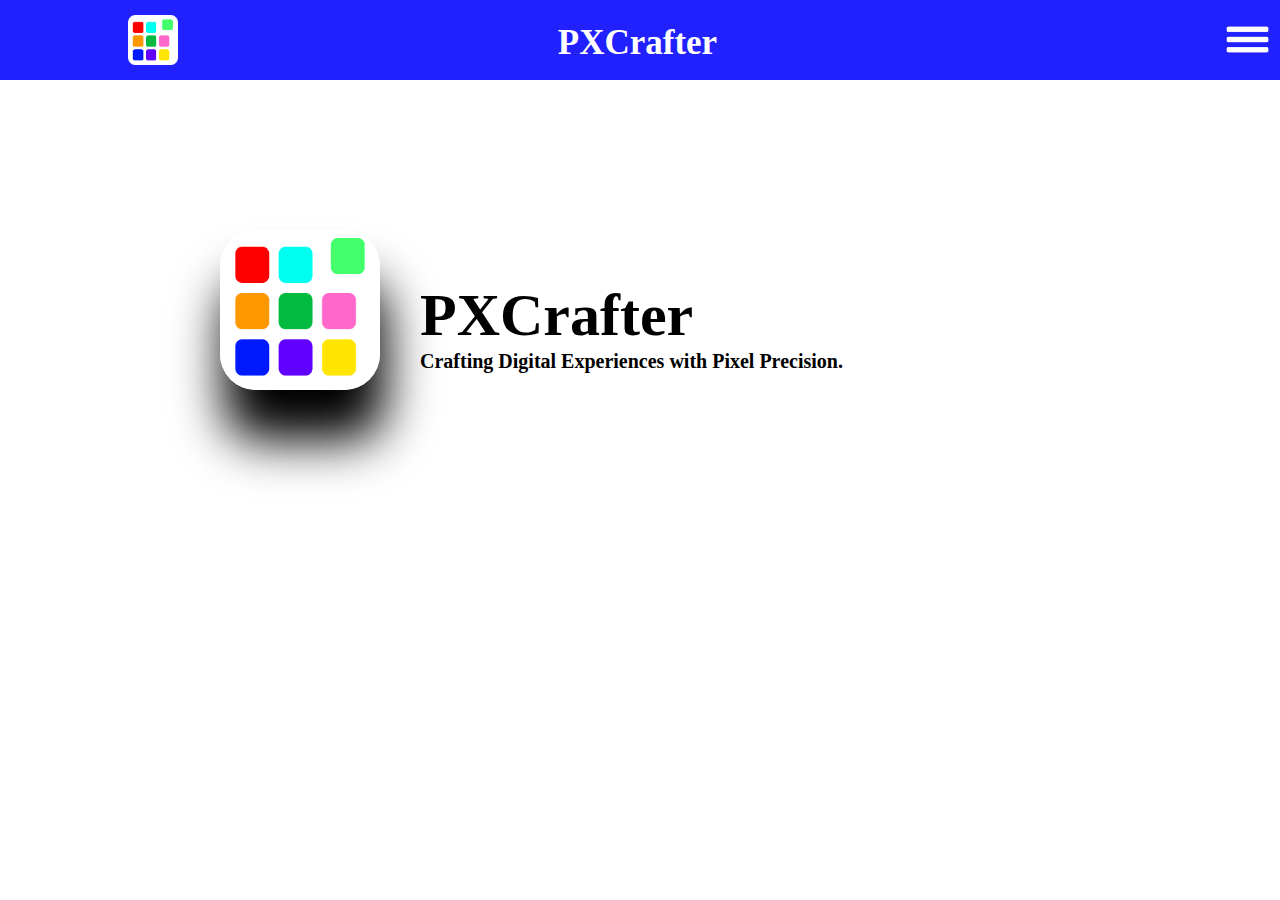
<file: index.html>
<!DOCTYPE html>
<html lang="en">
<head>
    <meta charset="UTF-8">
    <meta http-equiv="X-UA-Compatible" content="IE=edge">
    <meta name="viewport" content="width=device-width, initial-scale=1.0">
    <link rel="icon" href="Main_Logo.png">
    <title>PXCrafter - Home</title>


    <link rel="stylesheet" href="style_home.css">

</head>
<body>
    <div class="menu_div">
        <div class="main_menu_div">
            <div id="logo_div"><img id="image_logo" src="Main_Logo.png" alt="PXCrafter Logo"></div>
            <div><H1 id="company_name">PXCrafter</H1></div>
            <div id="menu_icon"><img id="image_menu" src="Menu_Icon_2.png" alt="Menu icon"></div>
        </div>

        <div class="menu_link_div">
            <div class="link_div"><a href="index.html" class="link_anchor">Acasa</a></div>
            <div class="link_div"><a href="" class="link_anchor">Despre mine</a></div>
            <div class="link_div"><a href="./Contact/" class="link_anchor">Contact</a></div>
            <div class="link_div"><a href="./Galery/" class="link_anchor">Galerie</a></div>
        </div>
    </div>

    <div class="second_section">
        <div id="floating_logo_div"><img id="floating_image_logo" src="Floating_Logo.png" alt="PXCrafter Logo"></div>
        <div id="text_holder_div"><h1 id="text_overlay"><span id="span_company_name">PXCrafter</span> <br>Crafting Digital Experiences with Pixel Precision.</h1></div>
    </div>
    <script src="script.js"></script>
</body>
</html>
</file>
<file: style_home.css>
body{
    box-sizing: border-box;
    margin: 0;
    padding: 0;
}

#text-container {
    display: inline-block;
    padding: 10px;
    font-size: 20px;
    font-family: Arial, sans-serif;
  }
  
.menu_div{
    width: 100%;
    background-color: rgb(33, 33, 255);
    height: 80px; /* 80 -> 600 */
    display: flex;
    /* justify-content:space-around; */
    flex-direction: column;
    transition: 0.5s;
}
.main_menu_div{
    display: flex;
    justify-content: space-between;
    transition: 0.5s;
    margin-bottom: 0px;
}

#image_logo{
    width: 50px;
    height: 50px;
    margin-left: 10vw;
    margin-top: 15px;
    transition: 0.5s;
}
#image_logo:hover{
    
    width: 65px;
    height: 65px;
    margin-top: 8px;
    margin-right: -10vw;
}

#company_name{
    font-size: 35px;
    color: white;
    transition: 1s;
    margin-left: -10vw;
    transition-delay: 0.2s;
}
#company_name:hover{
    
}

#image_menu{
    width: 45px;
    height: 35px;
    margin-right:10px;
    margin-top: 22px;
    transition: 1.5s;
}

.open_menu{
    height: 550px;
    border-radius: 25px;
}




.menu_link_div{
    margin-top: 100px;
    display: block;
    display:flex;
    align-items: center;
    /* justify-content: space-between; */
    flex-direction: column;
}

.link_anchor{
    color: white;
    text-decoration: none;
    font-size: 30px;
    transition: 0.2s;
}
.link_anchor:hover{
    font-size: 35px;
    margin-bottom: 2px;
}
.link_div{
    margin: 10px;
}
.show_links{
    display: block;
    display:flex;
    align-items: center;
    flex-direction: column;
    transition: 1s;
}
.hide_links{
    display: none;
}

/* SECOND SECTION ==========================================================================*/

.second_section{
    margin-top: 10vh;
    display: flex;
    flex-direction: row;
    justify-content:center;
    align-items: center;
    /* background-color: rgb(255, 197, 5); */
}
#floating_logo_div{
    margin-right: 40px;
}
#floating_image_logo{
    width: 160px;
    height: 160px;
    border-radius: 36px;
    box-shadow: 5px 50px 50px 1px;
    margin-top: 60px;
}

#text_holder_div{
    /* background-color: rgb(255, 255, 255); */
    margin-top: 90px;
}

#span_company_name{
    margin-top: 20px;
    font-size: 60px;
    white-space: nowrap;
}
#text_overlay {
    width: 50vw;
    overflow-wrap: break-word;  
    word-wrap: break-word; 
    word-break: break-word;
    color: rgb(0, 0, 0);
    font-size: 20px;
  }

@media screen and (max-width: 480px) {
    /* Styles for majority of phones */
    .second_section{
        flex-direction: column;
        justify-content:center;
        align-items: center;
    }
   
    #span_company_name{
        white-space: nowrap;
        justify-content: center;
    }
    #floating_logo_div{
        margin-right: 0px;
    }
    #text_overlay {
        width: 80vw;
        overflow-wrap: break-word;  
        word-wrap: break-word; 
        word-break: break-word;
        color: rgb(0, 0, 0);
        font-size: 20px;
      }
}
</file>
